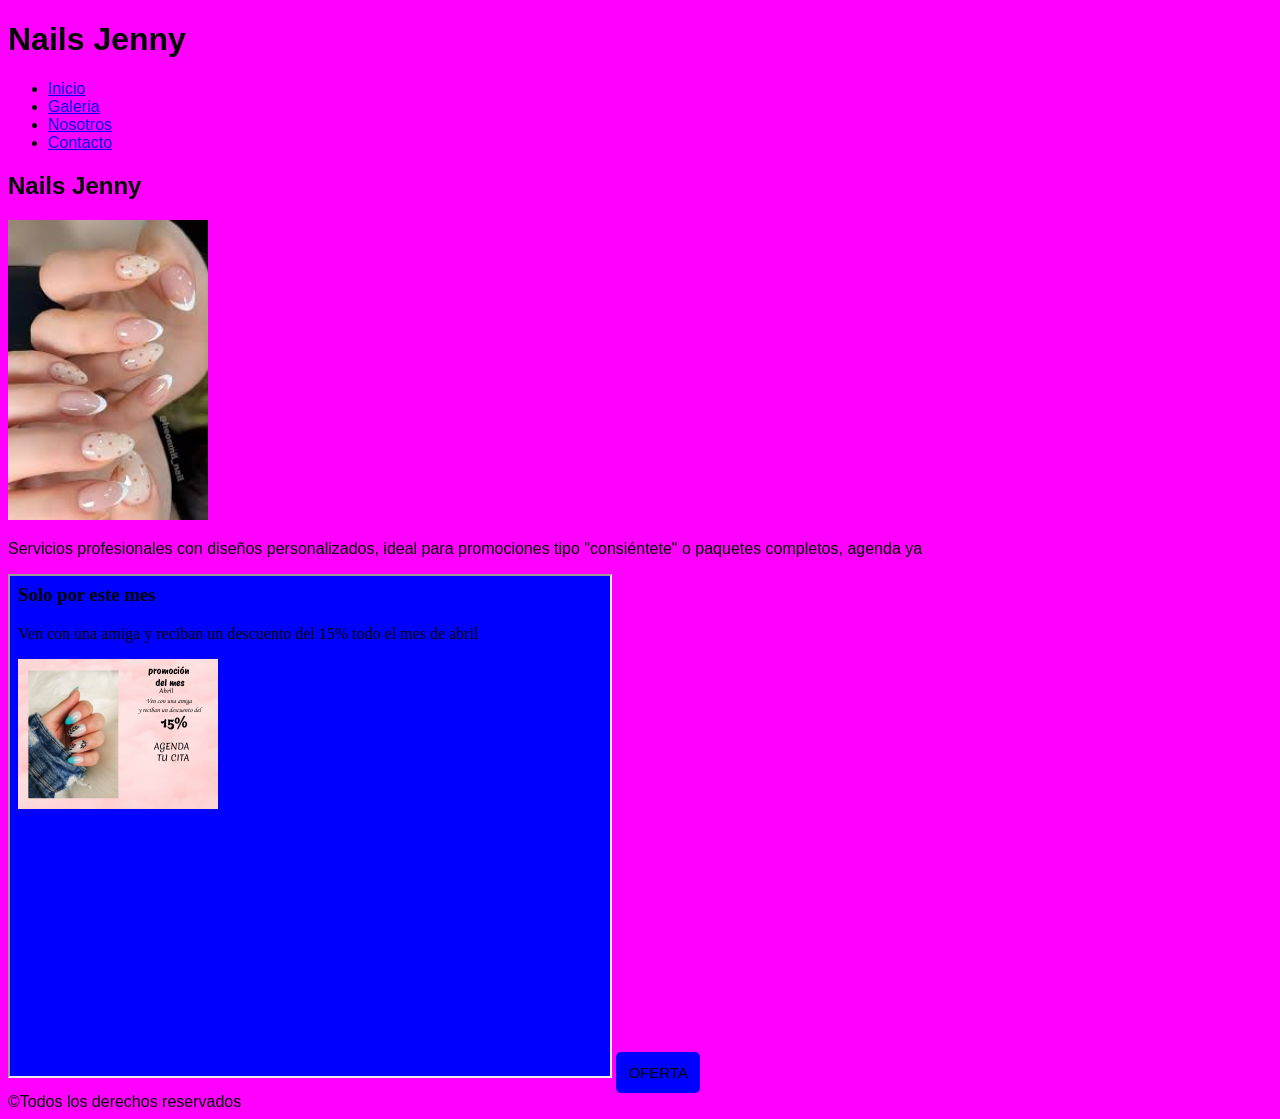
<file: index.html>
<!DOCTYPE html>
<html>
 <head>
   <title>uñas jenny</title>
<link rel="stylesheet" href="estiloindex.css">
 <link rel="icon" type="image/x-icon" href="favicon.ico">

<style>
.testbtn {
  background-color: #0000FF;
  color: Black;
  font-size: 15px;
  padding: 12px;
  border: none;
  border-radius: 5px;
  cursor: pointer;
}

.testbtn:hover {
  background-color: #FF00FF;
}
</style>

</head>
</head>
<body>
  <div>
     <h1>Nails Jenny</h1>
      <ul>
           <li><a href="index.html">Inicio</a></li>
           <li><a href="galeria.html">Galeria</a></li>
           <li><a href="nosotros.html">Nosotros</a></li>
           <li><a href="Contacto.html">Contacto</a></li>
      </ul>
   </div>
 <div>
    <h2>Nails Jenny</h2>
<img src="uñas.jpg" style="width:200px;height:300px;">
        <p>Servicios profesionales con diseños personalizados,
        ideal para promociones tipo "consiéntete" o paquetes completos,
        agenda ya</p>
</div>
<iframe src="publicidad.html" height="500" width="600" title="publicidad"></iframe>

<button class="testbtn">OFERTA</button>

</body>

<div>&copy;Todos los derechos reservados</div>
</body>
</html>
</file>
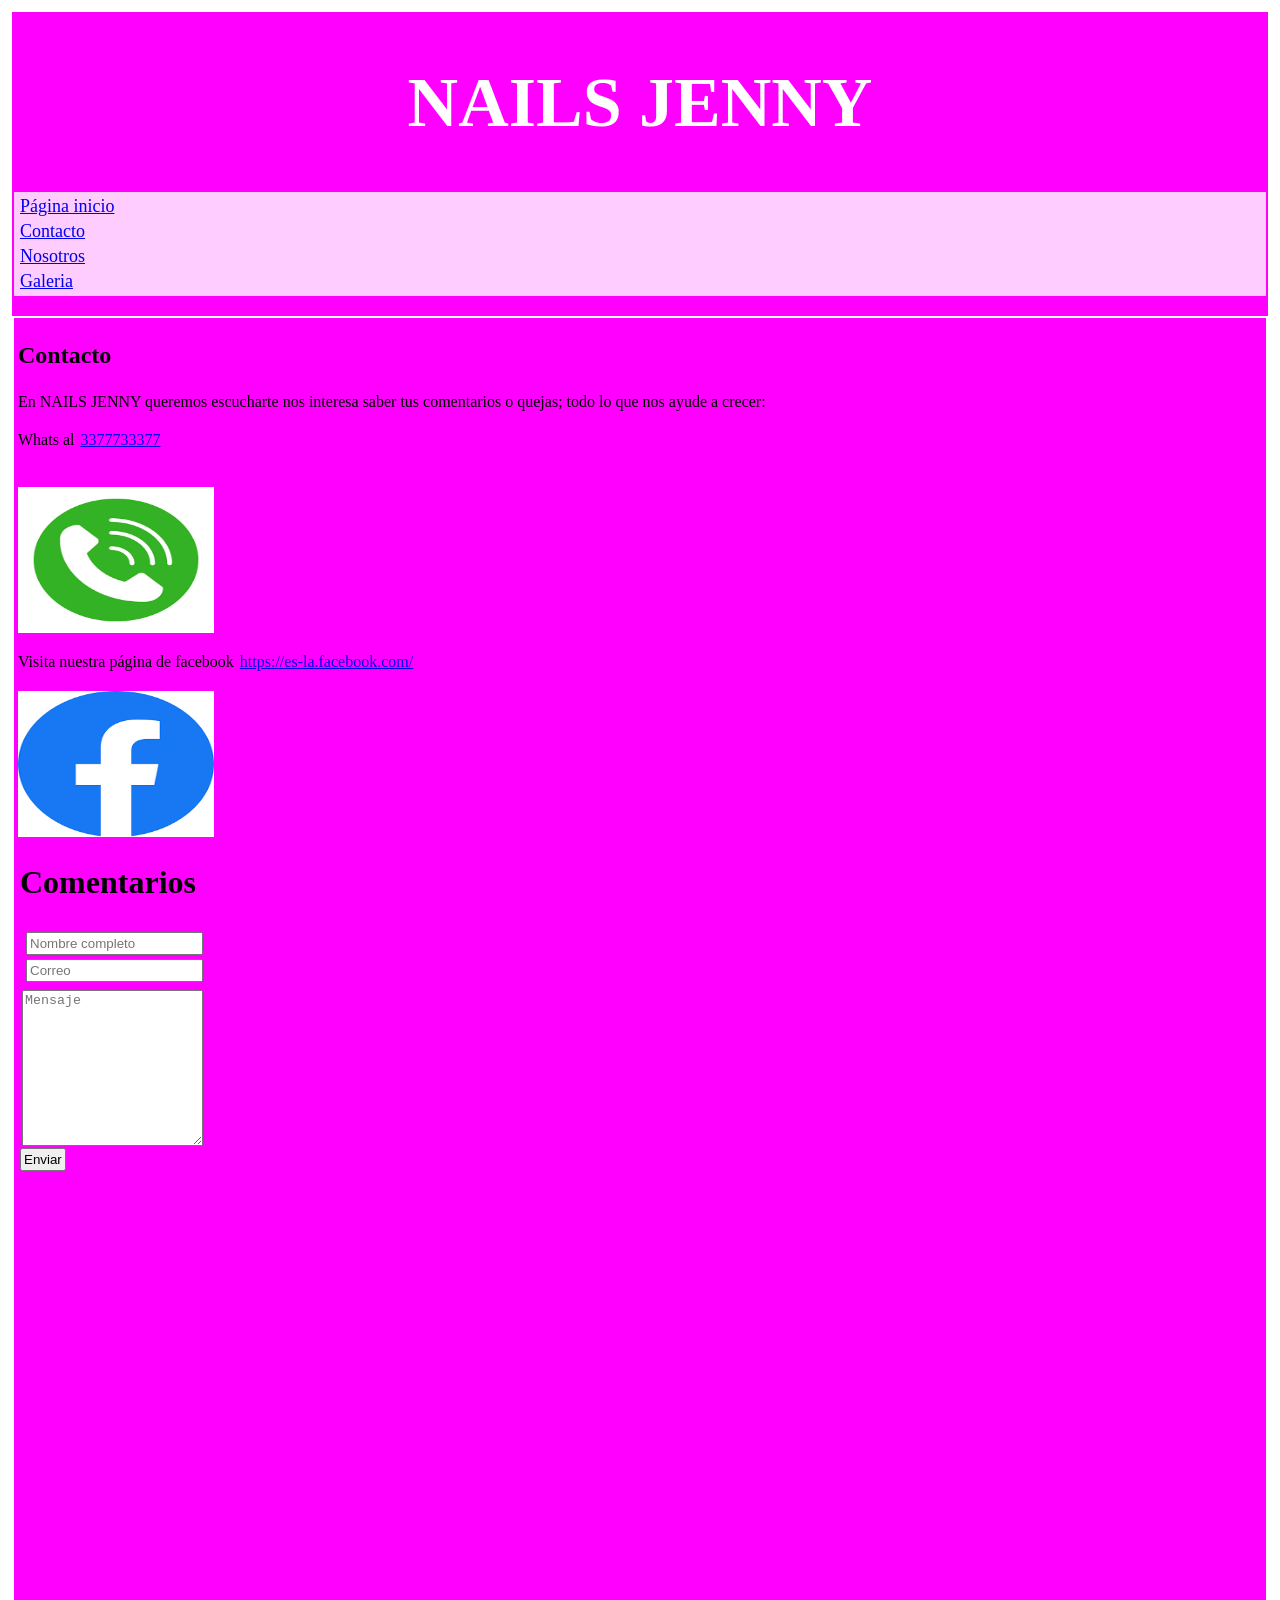
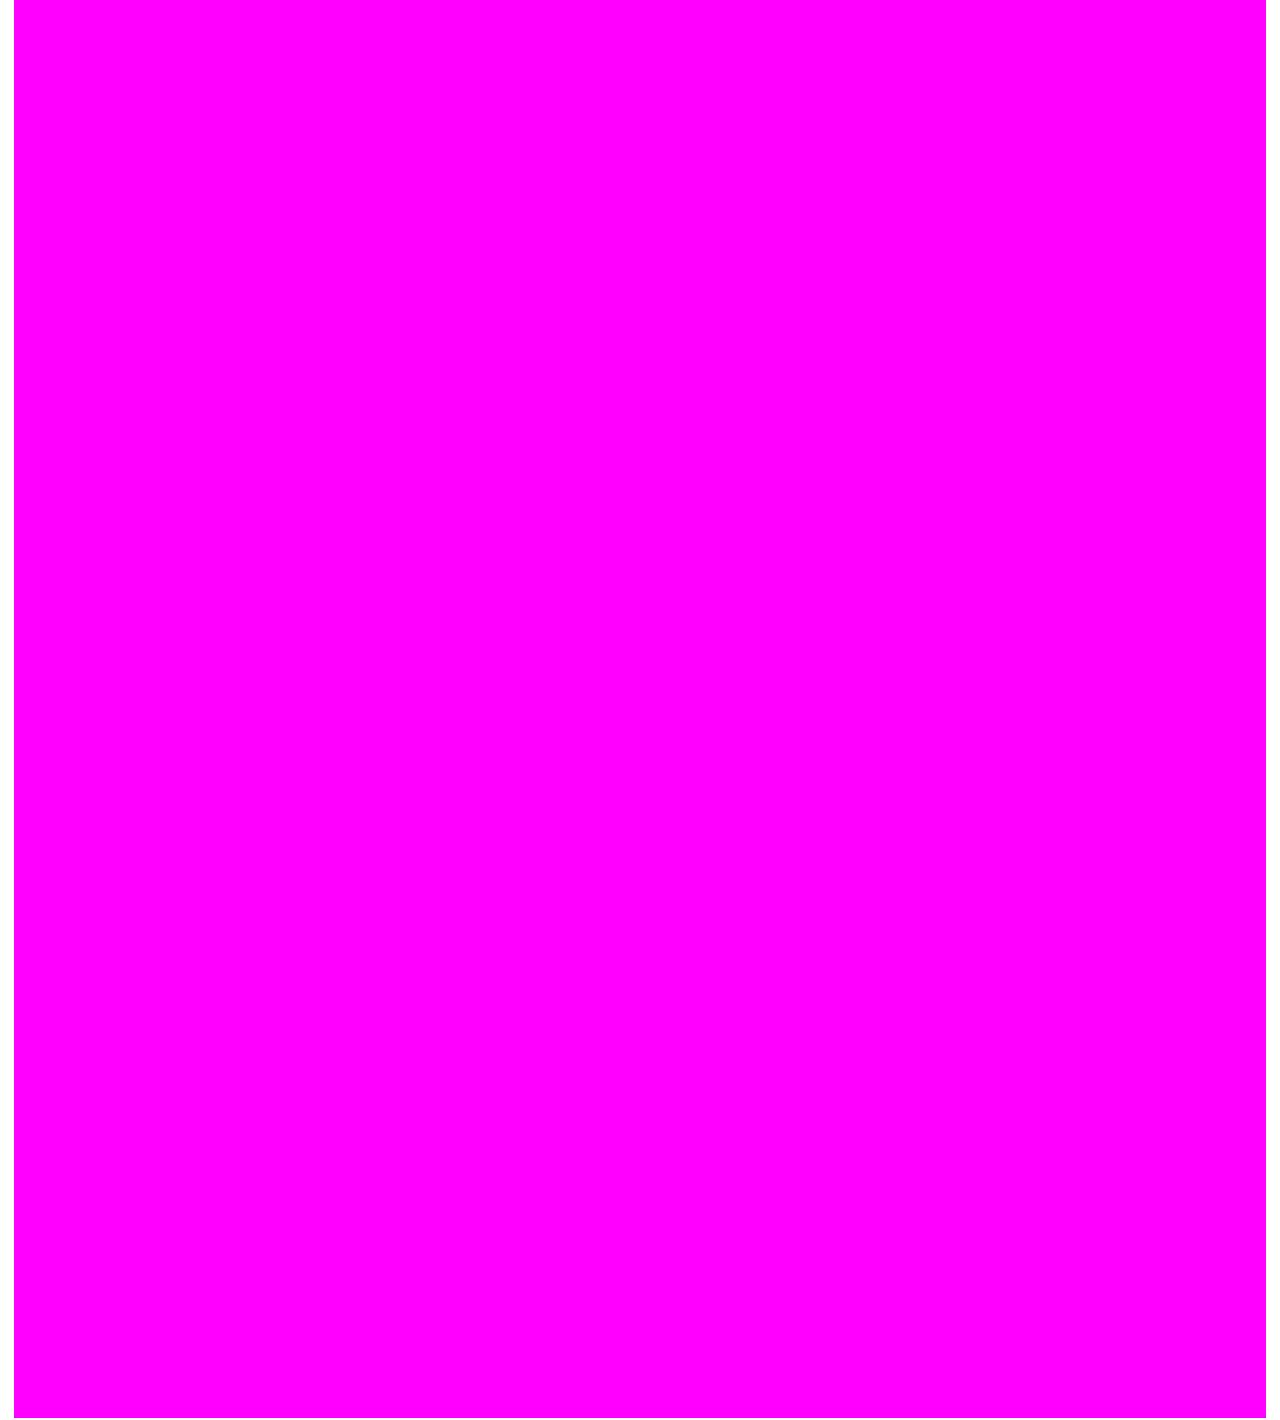
<file: Contacto.html>
<html>
   <head>
      <title>Contacto</title>
      <link rel="stylesheet" href="estilonosotrosc.css">
   </head>
   <body>
      <div id="encabezado">
         <h1>NAILS JENNY</h1>
         <ul class="navbar">
           <li><a href="index.html">Página inicio</a>
           <li><a href="contacto.html">Contacto</a>
           <li><a href="nosotros.html">Nosotros</a>
           <li><a href="galeria.html">Galeria</a>
         </ul>
      </div>
   <div id="pagina">
    <div id="columna_principal">
    <h2>Contacto</h2>
     <p>En NAILS JENNY queremos escucharte nos interesa saber tus comentarios o quejas; todo lo que nos ayude a crecer:</p>
     <p>Whats al <a href="https://api.whatsapp.com/send/?phone=%2B5213377733377&text=Hola &type=phone_number&app_absent=0">3377733377 </a></p><br>
       <img src="teléfono.png" width="200" height="150" alt="teléfono" />
     <p>Visita nuestra página de facebook <a href="https://es-la.facebook.com/">https://es-la.facebook.com/</a></p>
       <img src="facebook.png" width="200" height="150" alt="facebook" />
     <div class="container">
  	<h1>Comentarios</h1>
  	<form action="https://formsubmit.co/jennifergonzalezcb10@gmail.com" method="POST">
    		<div class="form-group">
      			<div class="form-row">
        			<div class="col">
          				<input type="text" name="name" class="form-control" placeholder="Nombre completo" required>
        			</div>
        			<div class="col">
          				<input type="email" name="email" class="form-control" placeholder="Correo" required>
        			</div>
      			</div>
    		</div>
    		<div class="form-group">
      			<textarea placeholder="Mensaje" class="form-control" name="message" rows="10" required></textarea>
    		</div>
    			<button type="submit" class="btn btn-lg btn-dark btn-block">Enviar</button>
  	</form>
    </div>

<iframe src="https://www.google.com/maps/embed?pb=!1m18!1m12!1m3!1d3731.9804739015067!2d-103.33163332570314!3d20.711017498617945!2m3!1
f0!2f0!3f0!3m2!1i1024!2i768!4f13.1!3m3!1m2!1s0x8428b1b377eed367%3A0xe0db718c830dbd5d!2sSierra%20de%20Tecu%C3%A1n%202165%2C%20
San%20El%C3%ADas%2C%2044240%20Guadalajara%2C%20Jal.!5e0!3m2!1ses-419!2smx!4v1780071839480!5m2!1ses-419!2smx" 
width="600" height="450" style="border:0;" allowfullscreen="" loading="lazy" referrerpolicy="no-referrer-when-downgrade"></iframe>
  
  </body>
</html>
</file>
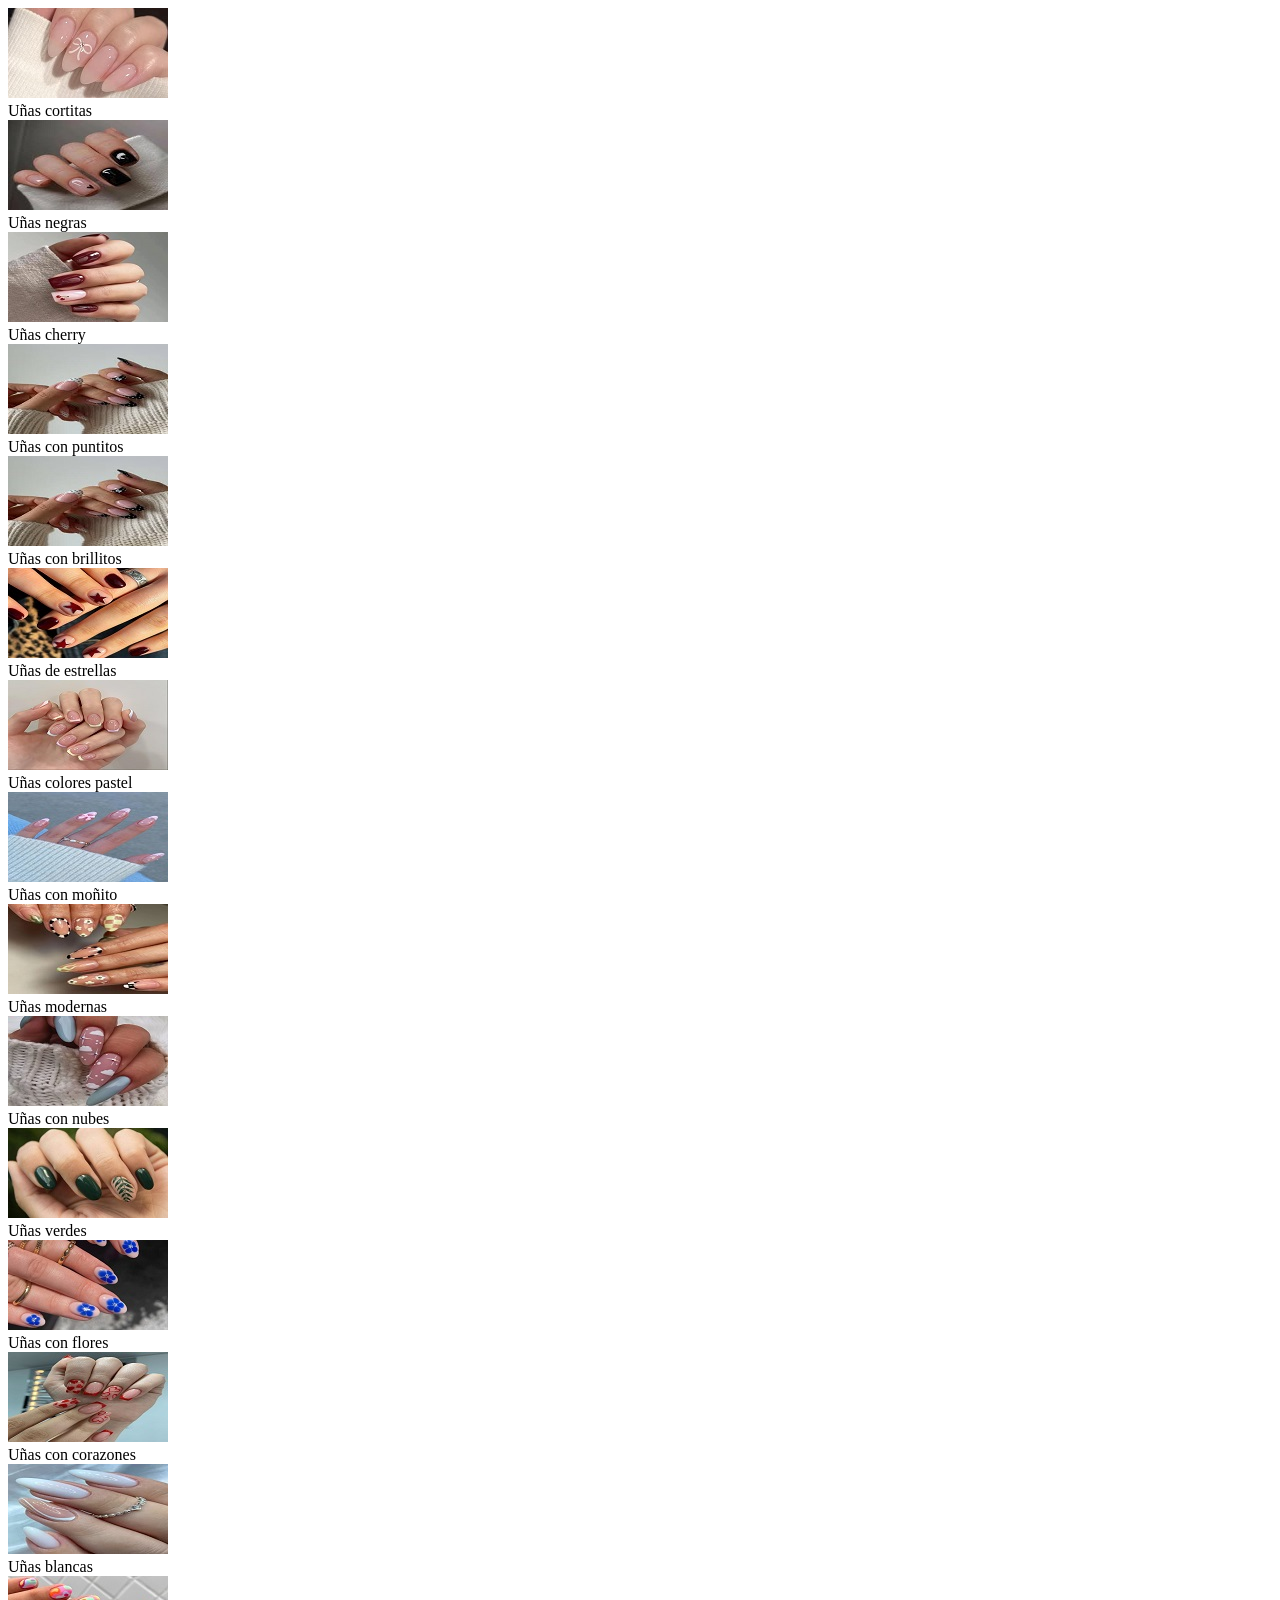
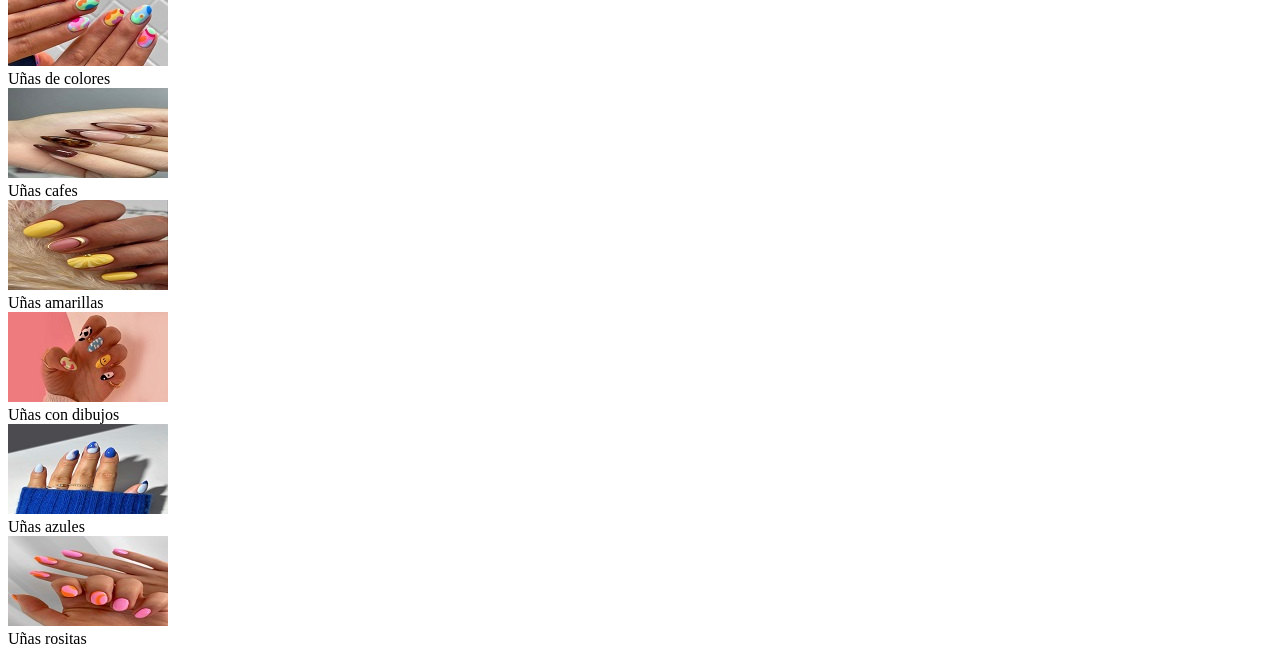
<file: galeria (1).html>
<!DOCTYPE html>
<html>
<head>

</head>
<body>

<div class="gallery">

<div class="gallery-item">
  <a target="_blank" href="uñas cortitas.jpg">
    <img src="mini_uñas cortitas.jpg" alt="Uñas cortitas" >
  </a>
  <div class="desc">Uñas cortitas</div>
</div>

<div class="gallery-item">
  <a target="_blank" href="uñas negras.jpg">
    <img src="mini_uñas negras.jpg" alt="Uñas negras" >
  </a>
  <div class="desc">Uñas negras</div>
</div>

<div class="gallery-item">
  <a target="_blank" href="uñas cherry.jpg">
    <img src="mini_uñas cherry.jpg" alt="Uñas cherry" >
  </a>
  <div class="desc">Uñas cherry</div>
</div>

<div class="gallery-item">
  <a target="_blank" href="uñas con puntitos.jpg">
    <img src="mini_uñas con puntitos.jpg" alt="Uñas con puntitos" >
  </a>
  <div class="desc">Uñas con puntitos</div>
</div>

<div class="gallery-item">
  <a target="_blank" href="uñas con brillitos.png">
    <img src="mini_uñas con puntitos.jpg" alt="Uñas con brillitos" >
  </a>
  <div class="desc">Uñas con brillitos</div>
</div>

<div class="gallery-item">
  <a target="_blank" href="uñas de estrellas.jpg">
    <img src="mini_uñas de estrellas.jpg" alt="Uñas de estrellas" >
  </a>
  <div class="desc">Uñas de estrellas</div>
</div>

<div class="gallery-item">
  <a target="_blank" href="uñas colores pastel.jpg">
    <img src="mini_uñas colores pastel.jpg" alt="Uñas colores pastel" >
  </a>
  <div class="desc">Uñas colores pastel</div>
</div>

<div class="gallery-item">
  <a target="_blank" href="uñas con moñito.jpg">
    <img src="mini_uñas con moñito.jpg" alt="Uñas con moñito" >
  </a>
  <div class="desc">Uñas con moñito</div>
</div>

<div class="gallery-item">
  <a target="_blank" href="uñas modernas.jpg">
    <img src="mini_uñas modernas.jpg" alt="Uñas modernas" >
  </a>
  <div class="desc">Uñas modernas</div>
</div>

<div class="gallery-item">
  <a target="_blank" href="uñas con nubes.jpg">
    <img src="mini_uñas con nubes.jpg" alt="Uñas con nubes" >
  </a>
  <div class="desc">Uñas con nubes</div>
</div>

<div class="gallery-item">
  <a target="_blank" href="uñas verdes.jpg">
    <img src="mini_uñas verdes.jpg" alt="Uñas verdes" >
  </a>
  <div class="desc">Uñas verdes</div>
</div>

<div class="gallery-item">
  <a target="_blank" href="uñas con flores.jpeg">
    <img src="mini_uñas con flores.jpg" alt="Uñas con flores" >
  </a>
  <div class="desc">Uñas con flores</div>
</div>

<div class="gallery-item">
  <a target="_blank" href="uñas con corazones.jpg">
    <img src="mini_uñas con corazones.jpg" alt="Uñas con corazones" >
  </a>
  <div class="desc">Uñas con corazones</div>
</div>

<div class="gallery-item">
  <a target="_blank" href="uñas blancas.jpg">
    <img src="mini_uñas blancas.jpg" alt="Uñas blancas" >
  </a>
  <div class="desc">Uñas blancas</div>
</div>

<div class="gallery-item">
  <a target="_blank" href="uñas de colores.jpg">
    <img src="mini_uñas de colores.jpg" alt="Uñas de colores" >
  </a>
  <div class="desc">Uñas de colores</div>
</div>

<div class="gallery-item">
  <a target="_blank" href="uñas cafes.jpg">
    <img src="mini_uñas cafes.jpg" alt="Uñas cafes" >
  </a>
  <div class="desc">Uñas cafes</div>
</div>

<div class="gallery-item">
  <a target="_blank" href="uñas amarillas.jpg">
    <img src="mini_uñas amarillas.jpg" alt="Uñas amarillas" >
  </a>
  <div class="desc">Uñas amarillas</div>
</div>

<div class="gallery-item">
  <a target="_blank" href="uñas con dibujos.jpg">
    <img src="mini_uñas con dibujos.jpg" alt="Uñas con dibujos" >
  </a>
  <div class="desc">Uñas con dibujos</div>
</div>

<div class="gallery-item">
  <a target="_blank" href="uñas azules.jpg">
    <img src="mini_uñas azules.jpg" alt="Uñas azules" >
  </a>
  <div class="desc">Uñas azules</div>
</div>

<div class="gallery-item">
  <a target="_blank" href="uñas rositas.jpg">
    <img src="mini_uñas rositas.jpg" alt="Uñas rositas" >
  </a>
  <div class="desc">Uñas rositas</div>
</div>

</div>

</body>
</html>
</file>
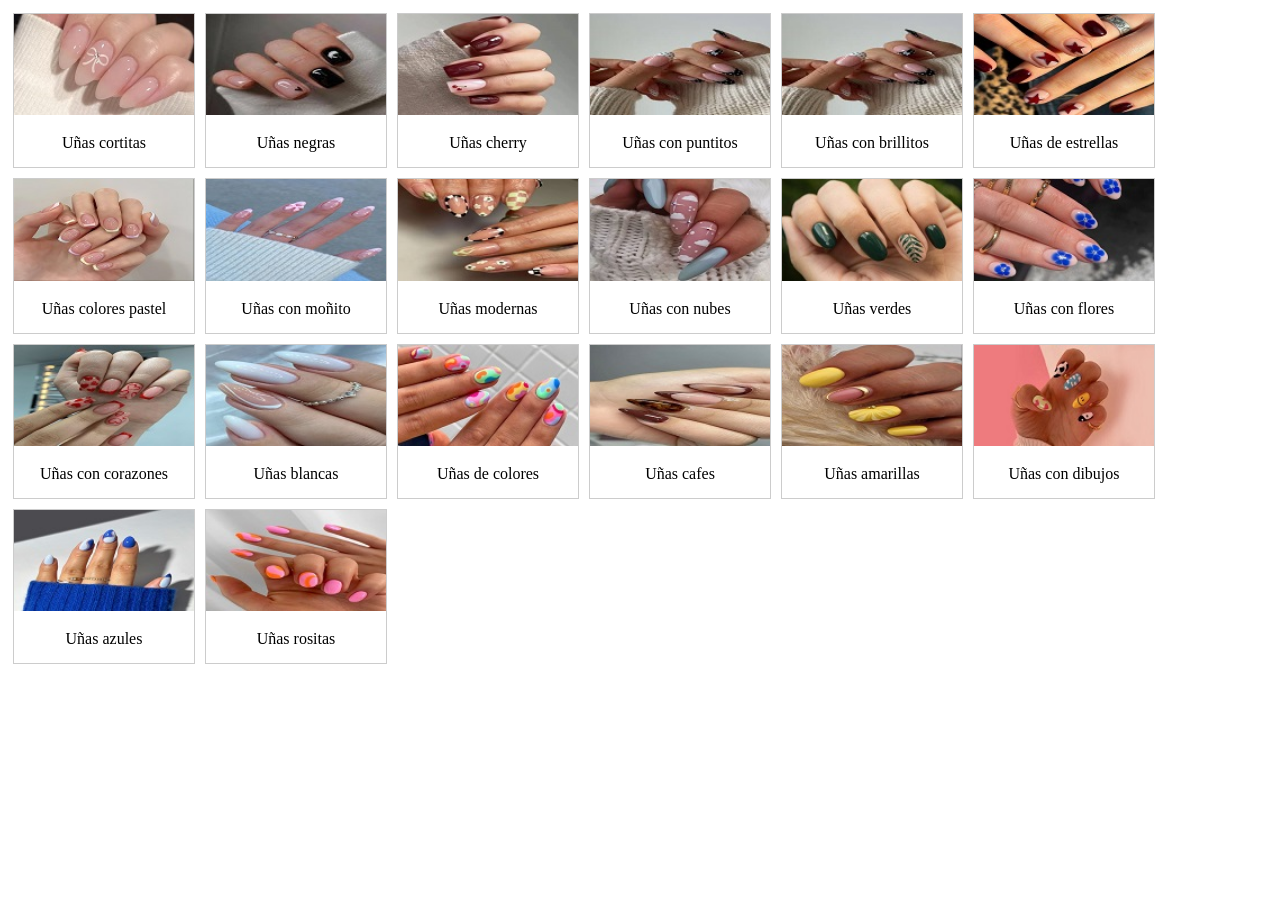
<file: galeria.html>
<!DOCTYPE html>
<html>
<head>
  <title>uñas jenny</title>
 <link rel="stylesheet" href="estilogaleria.css">
 <link rel="icon" type="image/x-icon" href="favicon.ico">

</head>
<body>

<div class="gallery">

<div class="gallery-item">
  <a target="_blank" href="uñas cortitas.jpg">
    <img src="mini_uñas cortitas.jpg" alt="Uñas cortitas" >
  </a>
  <div class="desc">Uñas cortitas</div>
</div>

<div class="gallery-item">
  <a target="_blank" href="uñas negras.jpg">
    <img src="mini_uñas negras.jpg" alt="Uñas negras" >
  </a>
  <div class="desc">Uñas negras</div>
</div>

<div class="gallery-item">
  <a target="_blank" href="uñas cherry.jpg">
    <img src="mini_uñas cherry.jpg" alt="Uñas cherry" >
  </a>
  <div class="desc">Uñas cherry</div>
</div>

<div class="gallery-item">
  <a target="_blank" href="uñas con puntitos.jpg">
    <img src="mini_uñas con puntitos.jpg" alt="Uñas con puntitos" >
  </a>
  <div class="desc">Uñas con puntitos</div>
</div>

<div class="gallery-item">
  <a target="_blank" href="uñas con brillitos.png">
    <img src="mini_uñas con puntitos.jpg" alt="Uñas con brillitos" >
  </a>
  <div class="desc">Uñas con brillitos</div>
</div>

<div class="gallery-item">
  <a target="_blank" href="uñas de estrellas.jpg">
    <img src="mini_uñas de estrellas.jpg" alt="Uñas de estrellas" >
  </a>
  <div class="desc">Uñas de estrellas</div>
</div>

<div class="gallery-item">
  <a target="_blank" href="uñas colores pastel.jpg">
    <img src="mini_uñas colores pastel.jpg" alt="Uñas colores pastel" >
  </a>
  <div class="desc">Uñas colores pastel</div>
</div>

<div class="gallery-item">
  <a target="_blank" href="uñas con moñito.jpg">
    <img src="mini_uñas con moñito.jpg" alt="Uñas con moñito" >
  </a>
  <div class="desc">Uñas con moñito</div>
</div>

<div class="gallery-item">
  <a target="_blank" href="uñas modernas.jpg">
    <img src="mini_uñas modernas.jpg" alt="Uñas modernas" >
  </a>
  <div class="desc">Uñas modernas</div>
</div>

<div class="gallery-item">
  <a target="_blank" href="uñas con nubes.jpg">
    <img src="mini_uñas con nubes.jpg" alt="Uñas con nubes" >
  </a>
  <div class="desc">Uñas con nubes</div>
</div>

<div class="gallery-item">
  <a target="_blank" href="uñas verdes.jpg">
    <img src="mini_uñas verdes.jpg" alt="Uñas verdes" >
  </a>
  <div class="desc">Uñas verdes</div>
</div>

<div class="gallery-item">
  <a target="_blank" href="uñas con flores.jpeg">
    <img src="mini_uñas con flores.jpg" alt="Uñas con flores" >
  </a>
  <div class="desc">Uñas con flores</div>
</div>

<div class="gallery-item">
  <a target="_blank" href="uñas con corazones.jpg">
    <img src="mini_uñas con corazones.jpg" alt="Uñas con corazones" >
  </a>
  <div class="desc">Uñas con corazones</div>
</div>

<div class="gallery-item">
  <a target="_blank" href="uñas blancas.jpg">
    <img src="mini_uñas blancas.jpg" alt="Uñas blancas" >
  </a>
  <div class="desc">Uñas blancas</div>
</div>

<div class="gallery-item">
  <a target="_blank" href="uñas de colores.jpg">
    <img src="mini_uñas de colores.jpg" alt="Uñas de colores" >
  </a>
  <div class="desc">Uñas de colores</div>
</div>

<div class="gallery-item">
  <a target="_blank" href="uñas cafes.jpg">
    <img src="mini_uñas cafes.jpg" alt="Uñas cafes" >
  </a>
  <div class="desc">Uñas cafes</div>
</div>

<div class="gallery-item">
  <a target="_blank" href="uñas amarillas.jpg">
    <img src="mini_uñas amarillas.jpg" alt="Uñas amarillas" >
  </a>
  <div class="desc">Uñas amarillas</div>
</div>

<div class="gallery-item">
  <a target="_blank" href="uñas con dibujos.jpg">
    <img src="mini_uñas con dibujos.jpg" alt="Uñas con dibujos" >
  </a>
  <div class="desc">Uñas con dibujos</div>
</div>

<div class="gallery-item">
  <a target="_blank" href="uñas azules.jpg">
    <img src="mini_uñas azules.jpg" alt="Uñas azules" >
  </a>
  <div class="desc">Uñas azules</div>
</div>

<div class="gallery-item">
  <a target="_blank" href="uñas rositas.jpg">
    <img src="mini_uñas rositas.jpg" alt="Uñas rositas" >
  </a>
  <div class="desc">Uñas rositas</div>
</div>

</div>

</body>
</html>
</file>
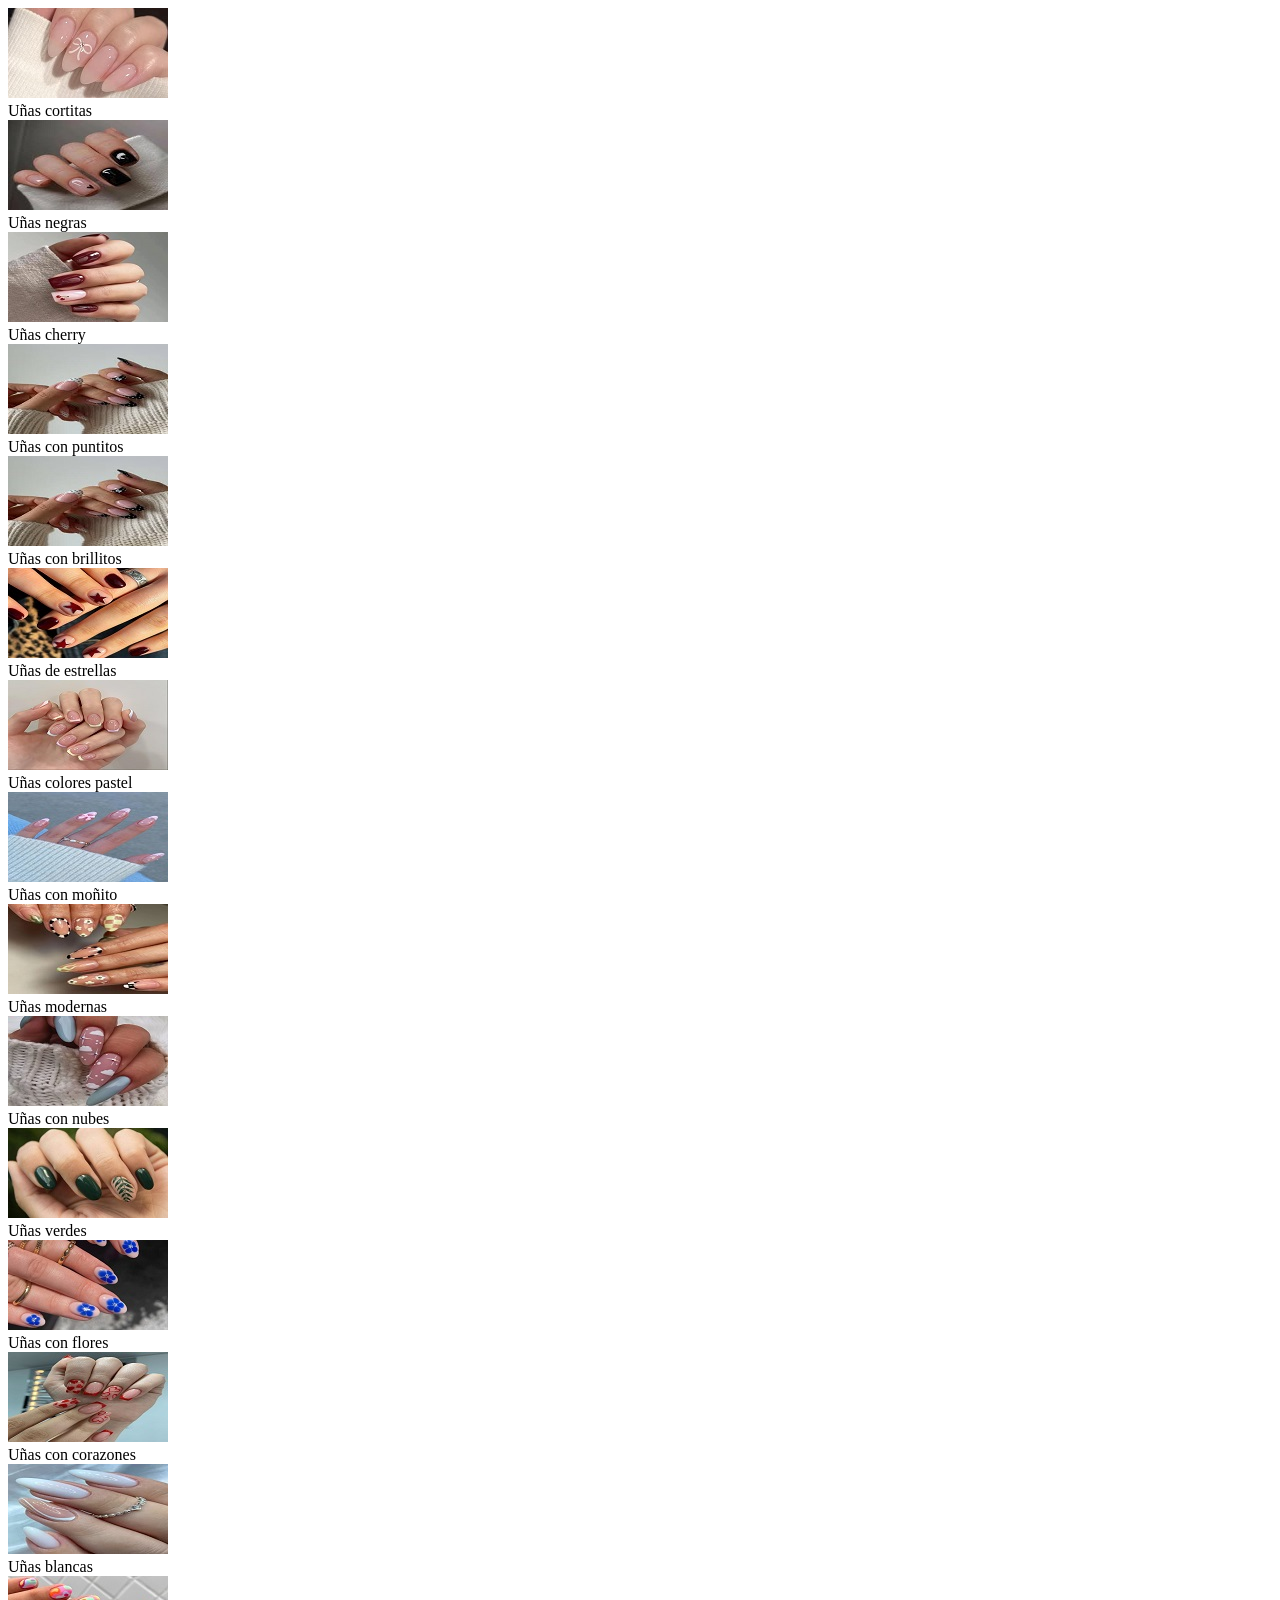
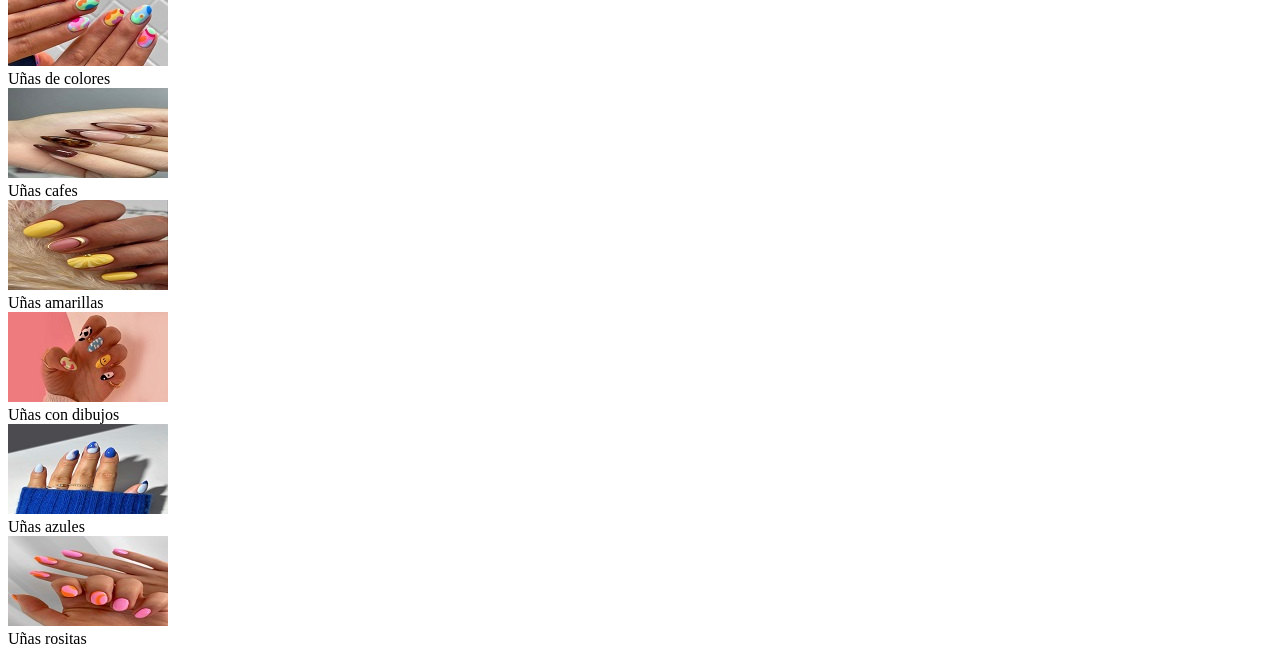
<file: galería.html>
<!DOCTYPE html>
<html>
<head>

</head>
<body>

<div class="gallery">

<div class="gallery-item">
  <a target="_blank" href="uñas cortitas.jpg">
    <img src="mini_uñas cortitas.jpg" alt="Uñas cortitas" >
  </a>
  <div class="desc">Uñas cortitas</div>
</div>

<div class="gallery-item">
  <a target="_blank" href="uñas negras.jpg">
    <img src="mini_uñas negras.jpg" alt="Uñas negras" >
  </a>
  <div class="desc">Uñas negras</div>
</div>

<div class="gallery-item">
  <a target="_blank" href="uñas cherry.jpg">
    <img src="mini_uñas cherry.jpg" alt="Uñas cherry" >
  </a>
  <div class="desc">Uñas cherry</div>
</div>

<div class="gallery-item">
  <a target="_blank" href="uñas con puntitos.jpg">
    <img src="mini_uñas con puntitos.jpg" alt="Uñas con puntitos" >
  </a>
  <div class="desc">Uñas con puntitos</div>
</div>

<div class="gallery-item">
  <a target="_blank" href="uñas con brillitos.png">
    <img src="mini_uñas con puntitos.jpg" alt="Uñas con brillitos" >
  </a>
  <div class="desc">Uñas con brillitos</div>
</div>

<div class="gallery-item">
  <a target="_blank" href="uñas de estrellas.jpg">
    <img src="mini_uñas de estrellas.jpg" alt="Uñas de estrellas" >
  </a>
  <div class="desc">Uñas de estrellas</div>
</div>

<div class="gallery-item">
  <a target="_blank" href="uñas colores pastel.jpg">
    <img src="mini_uñas colores pastel.jpg" alt="Uñas colores pastel" >
  </a>
  <div class="desc">Uñas colores pastel</div>
</div>

<div class="gallery-item">
  <a target="_blank" href="uñas con moñito.jpg">
    <img src="mini_uñas con moñito.jpg" alt="Uñas con moñito" >
  </a>
  <div class="desc">Uñas con moñito</div>
</div>

<div class="gallery-item">
  <a target="_blank" href="uñas modernas.jpg">
    <img src="mini_uñas modernas.jpg" alt="Uñas modernas" >
  </a>
  <div class="desc">Uñas modernas</div>
</div>

<div class="gallery-item">
  <a target="_blank" href="uñas con nubes.jpg">
    <img src="mini_uñas con nubes.jpg" alt="Uñas con nubes" >
  </a>
  <div class="desc">Uñas con nubes</div>
</div>

<div class="gallery-item">
  <a target="_blank" href="uñas verdes.jpg">
    <img src="mini_uñas verdes.jpg" alt="Uñas verdes" >
  </a>
  <div class="desc">Uñas verdes</div>
</div>

<div class="gallery-item">
  <a target="_blank" href="uñas con flores.jpeg">
    <img src="mini_uñas con flores.jpg" alt="Uñas con flores" >
  </a>
  <div class="desc">Uñas con flores</div>
</div>

<div class="gallery-item">
  <a target="_blank" href="uñas con corazones.jpg">
    <img src="mini_uñas con corazones.jpg" alt="Uñas con corazones" >
  </a>
  <div class="desc">Uñas con corazones</div>
</div>

<div class="gallery-item">
  <a target="_blank" href="uñas blancas.jpg">
    <img src="mini_uñas blancas.jpg" alt="Uñas blancas" >
  </a>
  <div class="desc">Uñas blancas</div>
</div>

<div class="gallery-item">
  <a target="_blank" href="uñas de colores.jpg">
    <img src="mini_uñas de colores.jpg" alt="Uñas de colores" >
  </a>
  <div class="desc">Uñas de colores</div>
</div>

<div class="gallery-item">
  <a target="_blank" href="uñas cafes.jpg">
    <img src="mini_uñas cafes.jpg" alt="Uñas cafes" >
  </a>
  <div class="desc">Uñas cafes</div>
</div>

<div class="gallery-item">
  <a target="_blank" href="uñas amarillas.jpg">
    <img src="mini_uñas amarillas.jpg" alt="Uñas amarillas" >
  </a>
  <div class="desc">Uñas amarillas</div>
</div>

<div class="gallery-item">
  <a target="_blank" href="uñas con dibujos.jpg">
    <img src="mini_uñas con dibujos.jpg" alt="Uñas con dibujos" >
  </a>
  <div class="desc">Uñas con dibujos</div>
</div>

<div class="gallery-item">
  <a target="_blank" href="uñas azules.jpg">
    <img src="mini_uñas azules.jpg" alt="Uñas azules" >
  </a>
  <div class="desc">Uñas azules</div>
</div>

<div class="gallery-item">
  <a target="_blank" href="uñas rositas.jpg">
    <img src="mini_uñas rositas.jpg" alt="Uñas rositas" >
  </a>
  <div class="desc">Uñas rositas</div>
</div>

</div>

</body>
</html>
</file>
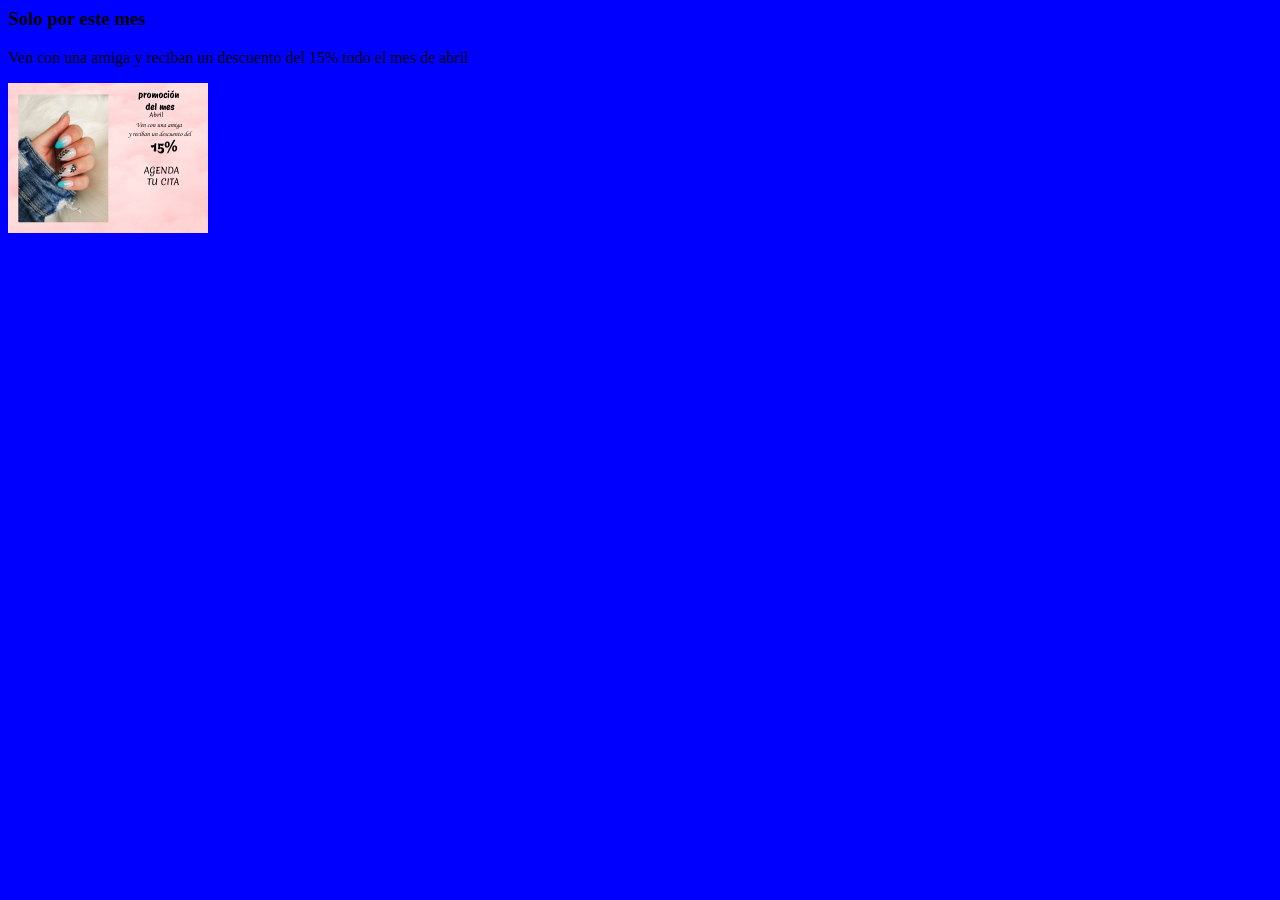
<file: publicidad.html>
<DOCTYPE html>
<html lang='es'>
<head>
        <meta charset= 'UTF-8'>
</head>
<body style = "background-color: #0000FF;">
      <h3>Solo por este mes</h3>
      <p>Ven con una amiga y reciban un descuento del 15% todo el mes de abril</p>
       <img src="anuncio.png" width="200" height="150" alt="anuncio" />
</body>
</html>
</file>
<file: estiloindex.css>
html {
  background-color: #FF00FF;
  font-family: "Open Sans" , sans-serif;
  margin: 0;
  padding: 0;
  box-sizing: border-box;
{
body {
  width: 70%;
  margin: 0 auto;
  background-color: #ECECEC; 
  padding: 0 15px 15px 15px; 
  border: 5px solid black;
  }
h1 {
  text-align: center;
  margin: 0;
  padding: 10px 0; 
  color: #00539F;
 }
 p{
  color: blue;
 }
li {
  color: blue;
 }
}
@media only screen and (max-width:400px){
h1 {
   font-size: 2vw;
   text-align: center;
   margin: 0;
   padding: 10px 0;
   color: #00539F;
   text-shadow: 3px 3px 1px black;
}

p{
    font-size:1vw;
  }
li {
    font-size:1vw;
  }
}


@media only screen and (min-width:401px) and (max-width:1980px){
h1 {
   font-size: 5vw;
   text-align: center;
   margin: 0;
   padding: 20px 0;
   color: #00539F;
   text-shadow: 3px 3px 1px black;
}

p{
    font-size: 3vw;
  }
li {
    font-size: 3vw;
  }
}
</file>
<file: estilonosotrosc.css>
* {
  padding: 2px;
  box-sizing: border-box;
}

body {
  font-family: Amazone, Comic Sans MS, Chuncky Times;
}

#encabezado {
  background-color: #FF00FF;
  text-align: center;
  font-size: 35px;
  color: white;
  height: auto;
}

.navbar {
        margin: 0 px;
        padding: 0 px;
        text-align: left;
        font-size: 18px;
        list-style-type:none;
        height: auto;
        background-color: #FFCCFF;
        }

#columna_principal {
  float: left;
  width: 100%;
  height: 2700px;
  background-color: #FF00FF;
}
</file>
<file: estilogaleria.css>
div.gallery {
  display: flex;
  flex-wrap: wrap;
  justify-content: flex-start;
}

div.gallery-item {
  margin: 5px;
  border: 1px solid #ccc;
  width: 180px;
}

div.gallery-item:hover {
  border: 1px solid #777;
}

div.gallery-item img {
  width: 100%;
  height: auto;
}

div.gallery-item div.desc {
  padding: 15px;
  text-align: center;
}
</file>
